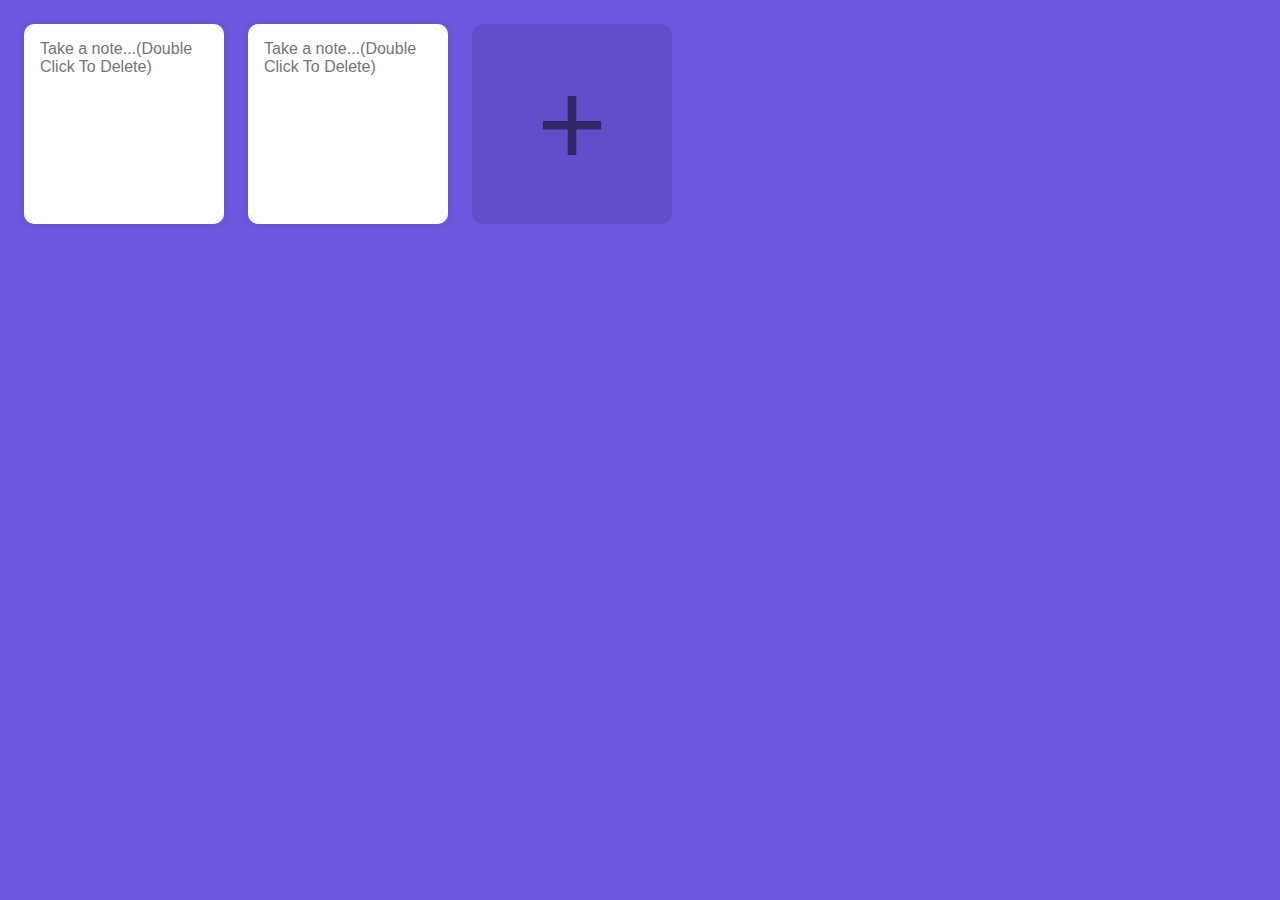
<file: src/index.html>
<!DOCTYPE html>
<html lang="en">

<head>
    <meta charset="UTF-8">
    <meta http-equiv="X-UA-Compatible" content="IE=edge">
    <meta name="viewport" content="width=device-width, initial-scale=1.0, maximum-scale = 1.0, user-scalable=no">
    <title>Sticky Notes</title>
    <link rel="stylesheet" href="main.css">
    <script src="main.js" defer></script>

</head>
<body>
    <div id="app">
        <textarea class="note" placeholder="Take a note...(Double Click To Delete)"></textarea>
        <textarea class="note" placeholder="Take a note...(Double Click To Delete)"></textarea>
        <button class="add-note" type="button">+</button>
    </div>
</file>
<file: src/main.css>
body {
    margin: 0;
    background: rgb(110, 87, 224);
  }
  
  #app {
    display: grid;
    grid-template-columns: repeat(auto-fill, 200px);
    padding: 24px;
    gap: 24px;
  }
  
  .note {
    height: 200px;
    box-sizing: border-box;
    padding: 16px;
    border: none;
    border-radius: 10px;

    box-shadow: 0 0 7px rgba(0, 0, 0, 0.15);
   
    resize: none;
    font-family: sans-serif;
    font-size: 16px;
    outline: none;
  }
  
  .add-note {
    height: 200px;
    border: none;
    outline: none;
    background: rgba(0, 0, 0, 0.1);
    border-radius: 10px;
    font-size: 120px;
    color: rgba(0, 0, 0, 0.5);
    cursor: pointer;
    transition: background 0.2s;
  }
  
  .add-note:hover {
    background: rgba(0, 0, 0, 0.2);
  }
  
  .note:focus {
    outline: 2px solid rgb(177, 159, 242); /* Choose a color that works well with your purple background */
}
</file>
